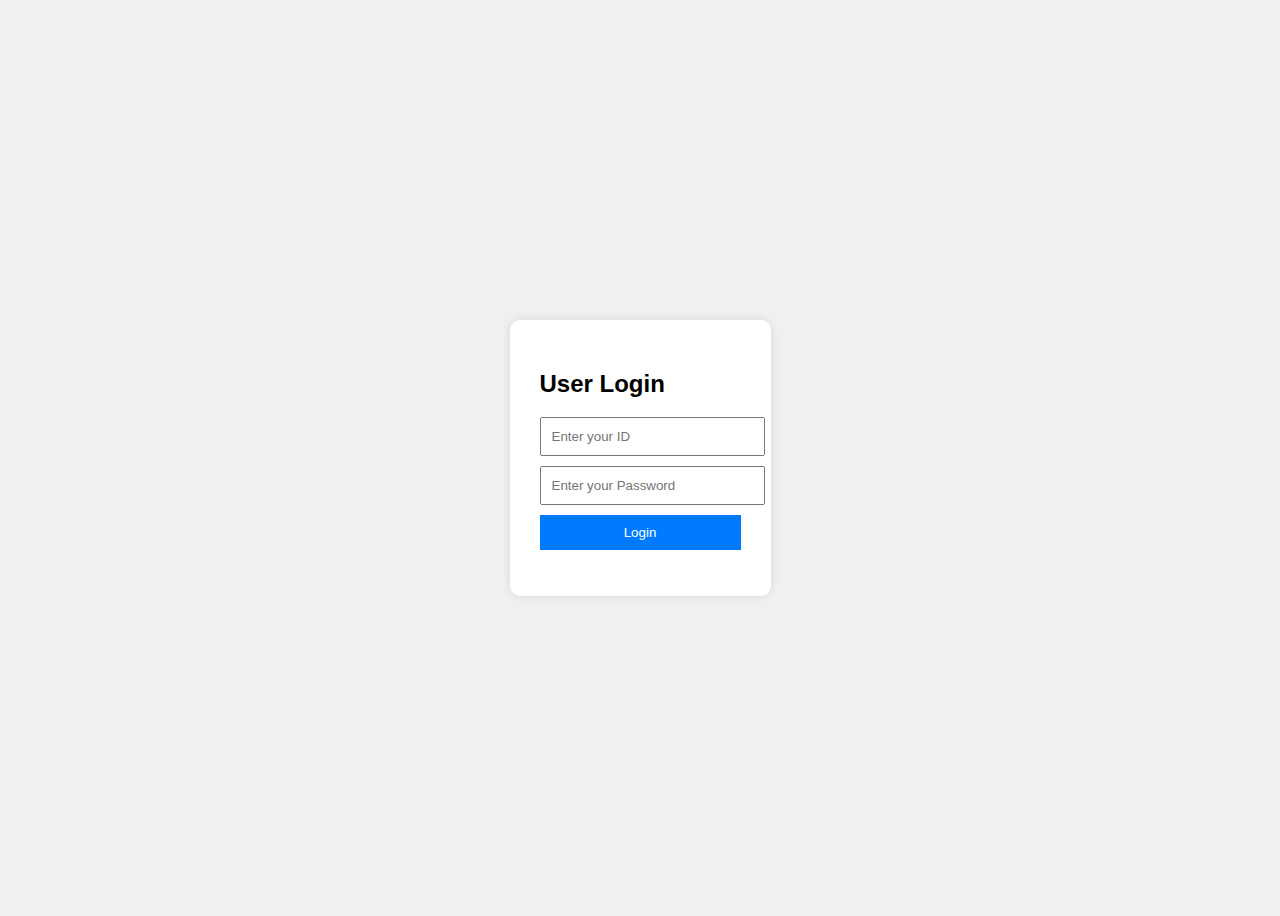
<file: admin.html>
<html><head><link rel="stylesheet" href="assets/css/styles.css"></head>
<body>
<div class="container">
<h1>Admin Panel</h1>
<button id="logoutAdmin">Logout</button>
<form id="userForm">
<input id="aadhar" placeholder="Aadhaar Number"><input id="phone" placeholder="Phone Number">
<input id="userId" placeholder="User ID"><input id="password" placeholder="Password">
<button type="submit">Create User</button></form>
<p id="message"></p><hr>
<h3>Find User Details</h3>
<input id="findUserId" placeholder="Enter User ID"><button onclick="findUser()">Find</button>
<p id="foundUser"></p><hr><div id="userList"></div>
</div>
<script>
const adminPassword="admin123";
if(!sessionStorage.getItem("adminAuth")) {
  const pwd=prompt("Enter Admin Password:");
  if(pwd!==adminPassword){alert("Access Denied!");location.href="user.html";}
  else{sessionStorage.setItem("adminAuth", true);}
}
</script>
<script src="assets/js/admin.js"></script></body></html>
</file>
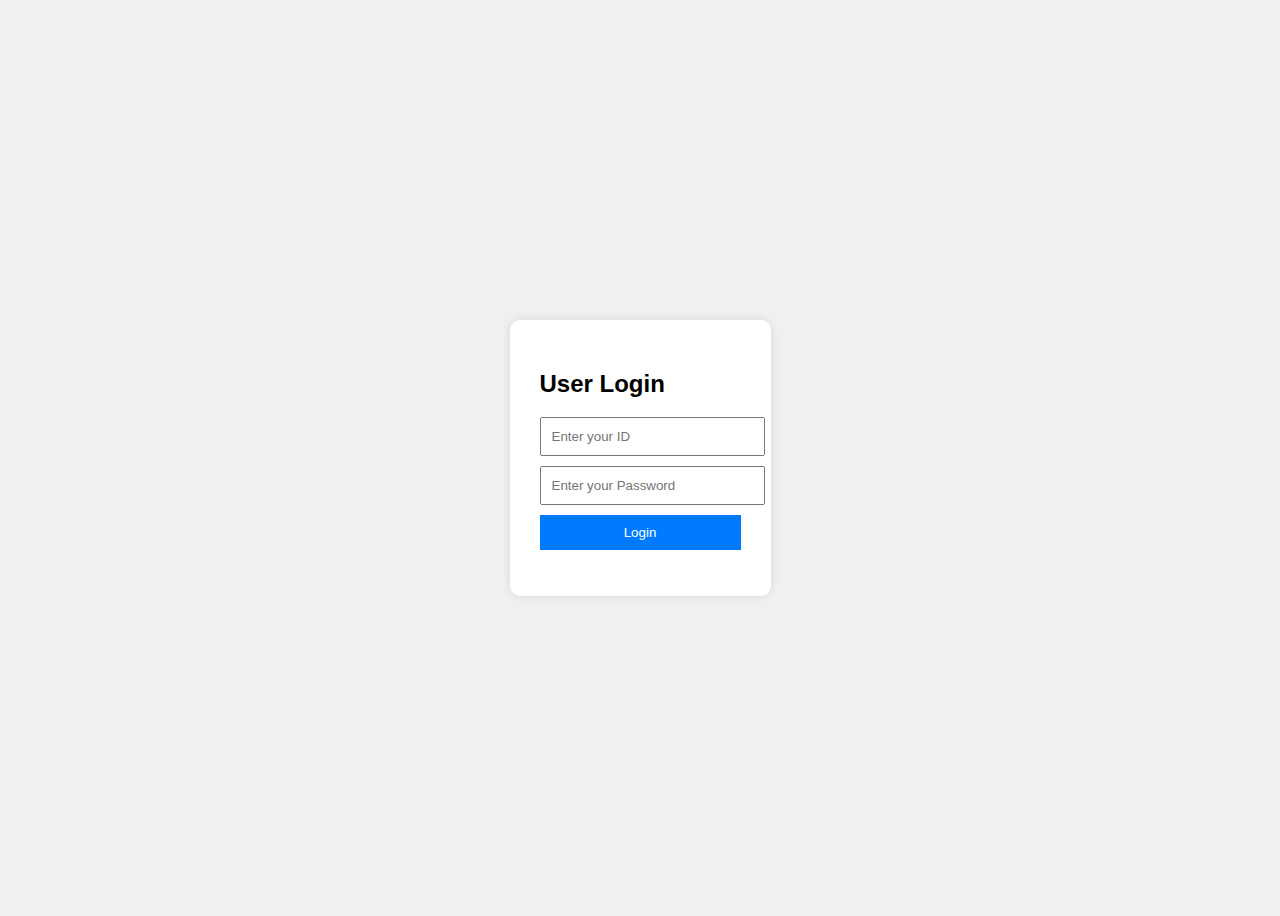
<file: home.html>
<html><head><link rel="stylesheet" href="assets/css/home.css"></head>
<body><div class="home-container">
<button id="logoutBtn">Logout</button>
<div id="profile"><p id="name"></p><p id="aadhaar"></p><p id="mobile"></p></div>
<input type="file" id="photoInput"><textarea id="caption"></textarea>
<button onclick="uploadPhoto()">Upload</button>
<p id="waitMsg"></p><div id="photoList"></div>
</div>
<script src="assets/js/home.js"></script></body></html>
</file>
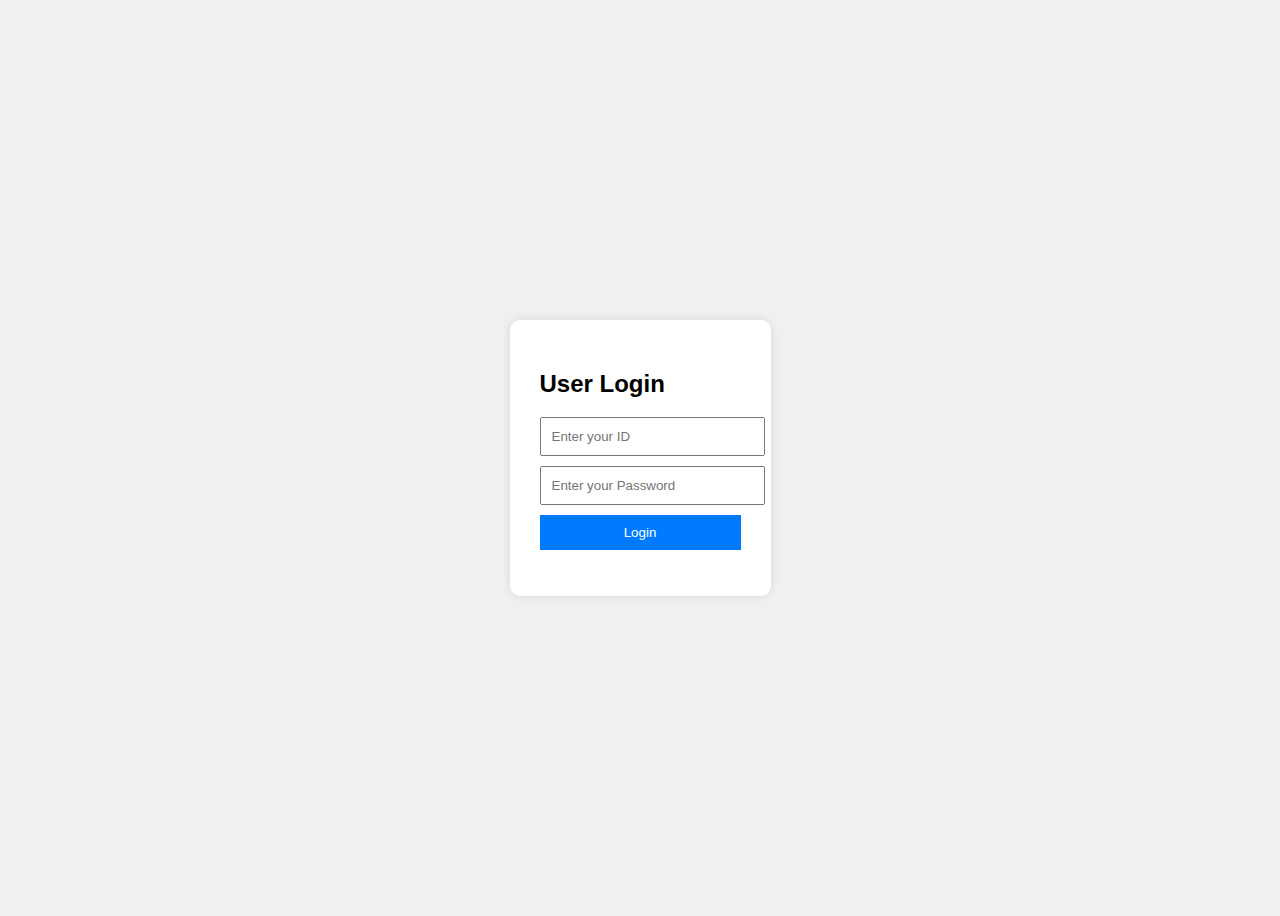
<file: user.html>
<!DOCTYPE html>
<html lang="en"><head><meta charset="UTF-8"><title>User Login</title>
<link rel="stylesheet" href="assets/css/login.css"></head>
<body><div class="login-box">
<h2>User Login</h2>
<input type="text" id="userId" placeholder="Enter your ID">
<input type="password" id="password" placeholder="Enter your Password">
<button onclick="login()">Login</button>
<p id="error" style="color:red;"></p></div>
<script src="assets/js/login.js"></script></body></html>
</file>
<file: assets/css/styles.css>
/* General Styles */
body {
  font-family: 'Arial', sans-serif;
  margin: 0;
  padding: 0;
  background: linear-gradient(to bottom right, #74ebd5, #9face6); /* Gradient background */
  color: #333;
}

h1, h2, h3 {
  text-align: center;
  color: #ffffff;
  text-shadow: 2px 2px 4px rgba(0, 0, 0, 0.5);
}

form {
  display: flex;
  flex-direction: column;
  gap: 15px;
}

label {
  font-weight: bold;
  color: #333;
}

input, button {
  padding: 10px;
  font-size: 16px;
  border: 1px solid #ccc;
  border-radius: 8px;
}

input:focus {
  outline: none;
  border-color: #007bff;
  box-shadow: 0 0 8px rgba(0, 123, 255, 0.5);
}

button {
  background: linear-gradient(to right, #007bff, #00c6ff);
  color: white;
  border: none;
  cursor: pointer;
  transition: 0.3s ease-in-out;
}

button:hover {
  background: linear-gradient(to right, #00c6ff, #007bff);
  box-shadow: 0 4px 10px rgba(0, 123, 255, 0.5);
}

/* Containers */
.login-container, .dashboard-container {
  max-width: 500px;
  margin: 50px auto;
  background: white;
  padding: 20px;
  border-radius: 15px;
  box-shadow: 0 8px 20px rgba(0, 0, 0, 0.2);
}

.login-container {
  border: 2px solid #007bff;
}

.dashboard-container {
  border: 2px solid #00c6ff;
}

/* Section Headers */
.form-section h3, .search-section h3, .user-list-section h3 {
  color: #007bff;
  margin-bottom: 10px;
}

/* User List */
.user-list-section ul {
  list-style: none;
  padding: 0;
}

.user-list-section li {
  background: #f4f4f4;
  margin: 5px 0;
  padding: 10px;
  border: 1px solid #ddd;
  border-radius: 5px;
  color: #333;
}

/* Search Result */
#search-result p {
  background: #e7f5ff;
  padding: 10px;
  border-radius: 8px;
  color: #007bff;
}

#search-result p.error {
  background: #ffe7e7;
  color: #ff4d4d;
}

/* Responsive Design */
@media screen and (max-width: 600px) {
  body {
    padding: 10px;
  }

  .login-container, .dashboard-container {
    margin: 20px;
    padding: 15px;
  }

  input, button {
    font-size: 14px;
    padding: 8px;
  }
}
</file>
<file: assets/css/home.css>
body {
  font-family: Arial, sans-serif;
  padding: 20px;
  background: #f9f9f9;
}

#profile {
  position: absolute;
  top: 10px;
  left: 10px;
  border: 1px solid #ccc;
  padding: 10px;
  background: #fff;
}

#upload-section {
  margin: 0 auto;
  margin-top: 80px;
  text-align: center;
  max-width: 500px;
  background: #fff;
  padding: 20px;
  border-radius: 10px;
  box-shadow: 0 0 10px rgba(0,0,0,0.1);
}

input, textarea {
  margin-top: 10px;
  display: block;
  width: 100%;
  padding: 10px;
}

button {
  margin-top: 10px;
  padding: 10px;
  width: 100%;
  background: #007bff;
  color: #fff;
  border: none;
  cursor: pointer;
}

button:disabled {
  background: #aaa;
}

#gallery {
  margin-top: 30px;
}

.photo-card {
  margin-top: 15px;
  border: 1px solid #ccc;
  padding: 10px;
  background: #fff;
}

img {
  max-width: 100%;
  height: auto;
}

small {
  display: block;
  margin-top: 5px;
  color: gray;
}
</file>
<file: assets/css/login.css>
body {
  font-family: Arial, sans-serif;
  background: #f0f0f0;
  display: flex;
  justify-content: center;
  align-items: center;
  height: 100vh;
}

.login-box {
  background: white;
  padding: 30px;
  border-radius: 10px;
  box-shadow: 0 0 10px rgba(0,0,0,0.1);
}

input {
  display: block;
  margin: 10px 0;
  padding: 10px;
  width: 100%;
}

button {
  padding: 10px;
  width: 100%;
  background-color: #007bff;
  color: white;
  border: none;
  cursor: pointer;
}

button:hover {
  background-color: #0056b3;
}
</file>
